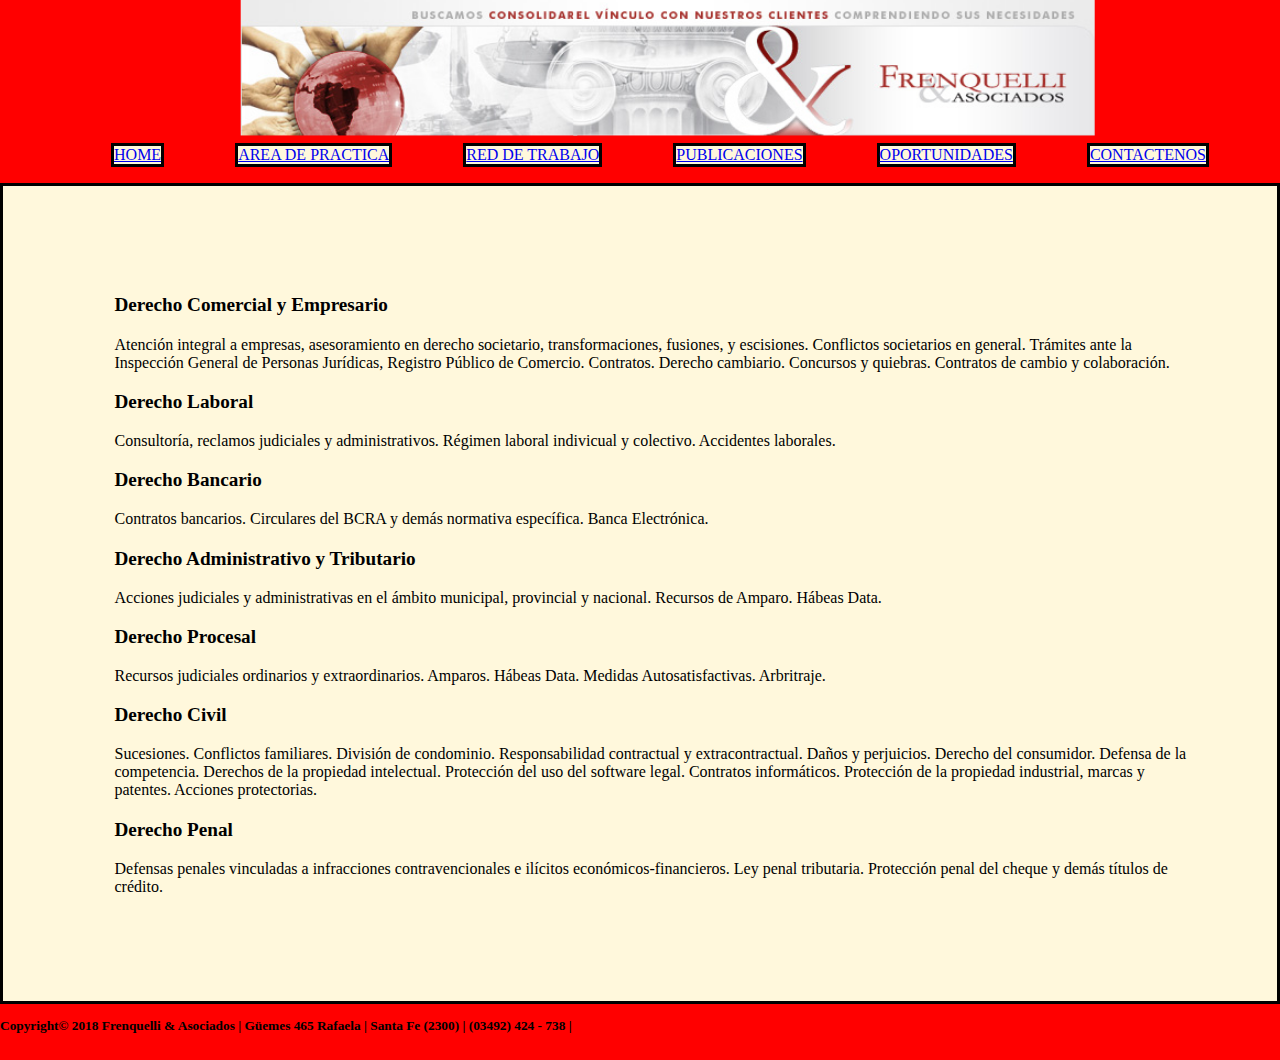
<file: areasdepractica.html>
<!DOCTYPE html>
<html>
    <head>
        <link rel="stylesheet"  href="css/estilo.css" >
        <link rel="shortcut icon" href="favicon (2).ico" type="image/x-icon">
        <link rel="icon" href="favicon (2).ico" type="image/x-icon">
        <title>Areas De Practica</title>
    </head>
    <body>
        <header>
            
            <img class="imagenUno"  src="imagen2/img_red.jpg" alt=""><img class="imagenDos" src="imagen2/header4.jpg" alt="">
        </header>
        
        <nav>
            <ul class="padre-flex">
            <li class="lidos"><a href="index.html">HOME</a></li>
            <li class="lidos"><a href="areasdepractica.html">AREA DE PRACTICA</a></li>
            <li class="lidos"><a href="REDDETRABAJO.html">RED DE TRABAJO</a></li>
            <li class="lidos"><a href="PUBLICACIONES.html">PUBLICACIONES</a></li>
            <li class="lidos"><a href="OPORTUNIDADES.html">OPORTUNIDADES</a></li>
            <li class="lidos"><a href="CONTACTENOS.html">CONTACTENOS</a></li>
            </ul>
        </nav>
        
        <main class="padding">
            <p class="subtitulo">Derecho Comercial y Empresario</p>
            <p class="subparrafo">Atención integral a empresas, asesoramiento en derecho societario, transformaciones, fusiones, y escisiones. Conflictos societarios en general. Trámites ante la Inspección General de Personas Jurídicas, Registro Público de Comercio. Contratos. Derecho cambiario. Concursos y quiebras. Contratos de cambio y colaboración.</p>
            <p class="subtitulo">Derecho Laboral</p>
            <p class="subparrafo">Consultoría, reclamos judiciales y administrativos. Régimen laboral indivicual y colectivo. Accidentes laborales.</p>
            <p class="subtitulo">Derecho Bancario</p>
            <p class="subparrafo">Contratos bancarios. Circulares del BCRA y demás normativa específica. Banca Electrónica.</p>
            <p class="subtitulo">Derecho Administrativo y Tributario</p>
            <p class="subparrafo">Acciones judiciales y administrativas en el ámbito municipal, provincial y nacional. Recursos de Amparo. Hábeas Data.</p>
            <p class="subtitulo">Derecho Procesal</p>
            <p class="subparrafo">Recursos judiciales ordinarios y extraordinarios. Amparos. Hábeas Data. Medidas Autosatisfactivas. Arbritraje.</p>
            <p class="subtitulo">Derecho Civil</p>
            <p class="subparrafo">Sucesiones. Conflictos familiares. División de condominio. Responsabilidad contractual y extracontractual. Daños y perjuicios. Derecho del consumidor. Defensa de la competencia. Derechos de la propiedad intelectual. Protección del uso del software legal. Contratos informáticos. Protección de la propiedad industrial, marcas y patentes. Acciones protectorias.</p>
            <p class="subtitulo">Derecho Penal</p>
            <p class="subparrafo">Defensas penales vinculadas a infracciones contravencionales e ilícitos económicos-financieros. Ley penal tributaria. Protección penal del cheque y demás títulos de crédito.</p>
        </main>
      
        <footer>
              <p class="footer">Copyright© 2018 Frenquelli & Asociados | Güemes 465 Rafaela | Santa Fe (2300) | (03492) 424 - 738 |</p>
        </footer>
    </body>
</html>
</file>
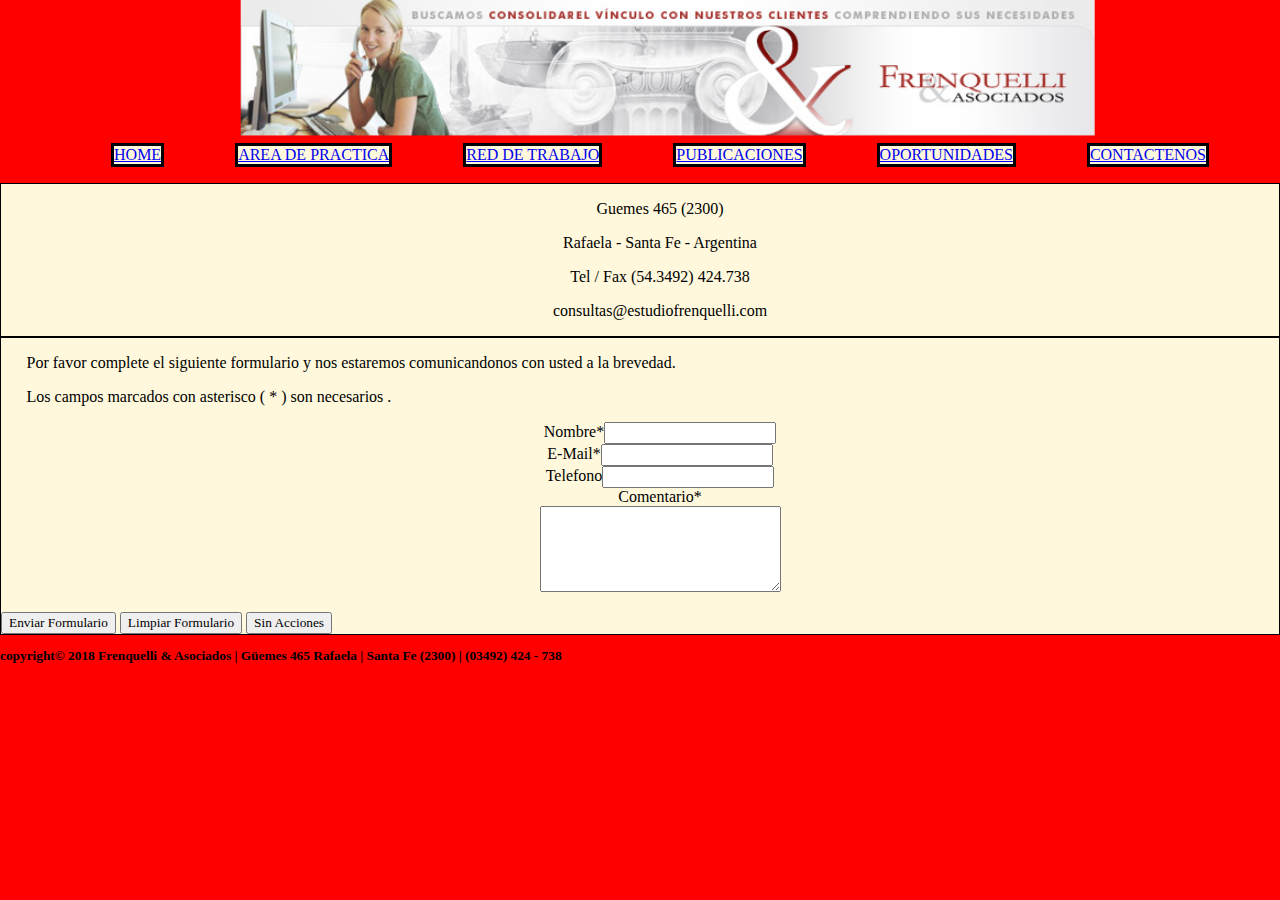
<file: contactenos.html>
<!DOCTYPE html>
<html>
     <head>
          <link rel="stylesheet"  href="css/estilo.css" >
          <link rel="shortcut icon" href="favicon (2).ico" type="image/x-icon">
          <link rel="icon" href="favicon (2).ico" type="image/x-icon">
          <title>Contactenos</title>
     </head>
      <body>
          <header>
          <img class="imagenUno" src="imagen2/img_contactenos.jpg" alt=""><img class="imagenDos" src="imagen2/header2.jpg" alt="">
          </header>
         
          <nav>
            <ul class="padre-flex">
            <li class="lidos"><a href="index.html">HOME</a></li>
            <li class="lidos"><a href="areasdepractica.html">AREA DE PRACTICA</a></li>
            <li class="lidos"><a href="REDDETRABAJO.html">RED DE TRABAJO</a></li>
            <li class="lidos"><a href="PUBLICACIONES.html">PUBLICACIONES</a></li>
            <li class="lidos"><a href="OPORTUNIDADES.html">OPORTUNIDADES</a></li>
            <li class="lidos"><a href="CONTACTENOS.html">CONTACTENOS</a></li>
            </ul>
        </nav>
       
          <main class="grid-areas">
            <div class="border">
            <ul>
            <li><p>Guemes 465 (2300)</p></li>
            <li><p>Rafaela - Santa Fe - Argentina</p></li>
            <li><p>Tel / Fax (54.3492) 424.738</p></li>
            <li><p>consultas@estudiofrenquelli.com</p></li>
            </ul>
             </div>
             <div class="border">
             <p class="subparrafo">Por favor complete el siguiente formulario y nos estaremos comunicandonos con usted a la brevedad.</p>
             <p class="subparrafo">Los campos marcados con asterisco ( * ) son necesarios .</p>
             <form action="">
                 <ul> 
                     <li><label for="nombrecomlpeto">Nombre*</label><input type="text" name="nombrecompleto"></li>
                     <li><label for="maildelapersona">E-Mail*</label><input type="email" name="maildelapersona"></li>
                     <li><label for="telefono">Telefono</label><input type="email" name="telefono"></li>
                     <li><label for="comentario">Comentario*</label></li>
                     <li><textarea name="comentario" id="" cols="30" rows="5"></textarea></li>
                 </ul>
                 <input type="submit" value="Enviar Formulario">
                 <input type="reset" value="Limpiar Formulario">
                 <input type="button" value="Sin Acciones">
             </form>
            </ul>
            </div>
          </main> 
          
          <footer>
              <p class="footer">copyright© 2018 Frenquelli & Asociados | Güemes 465 Rafaela | Santa Fe (2300) | (03492) 424 - 738 </p>
          </footer>    

      </body>


</html>
</file>
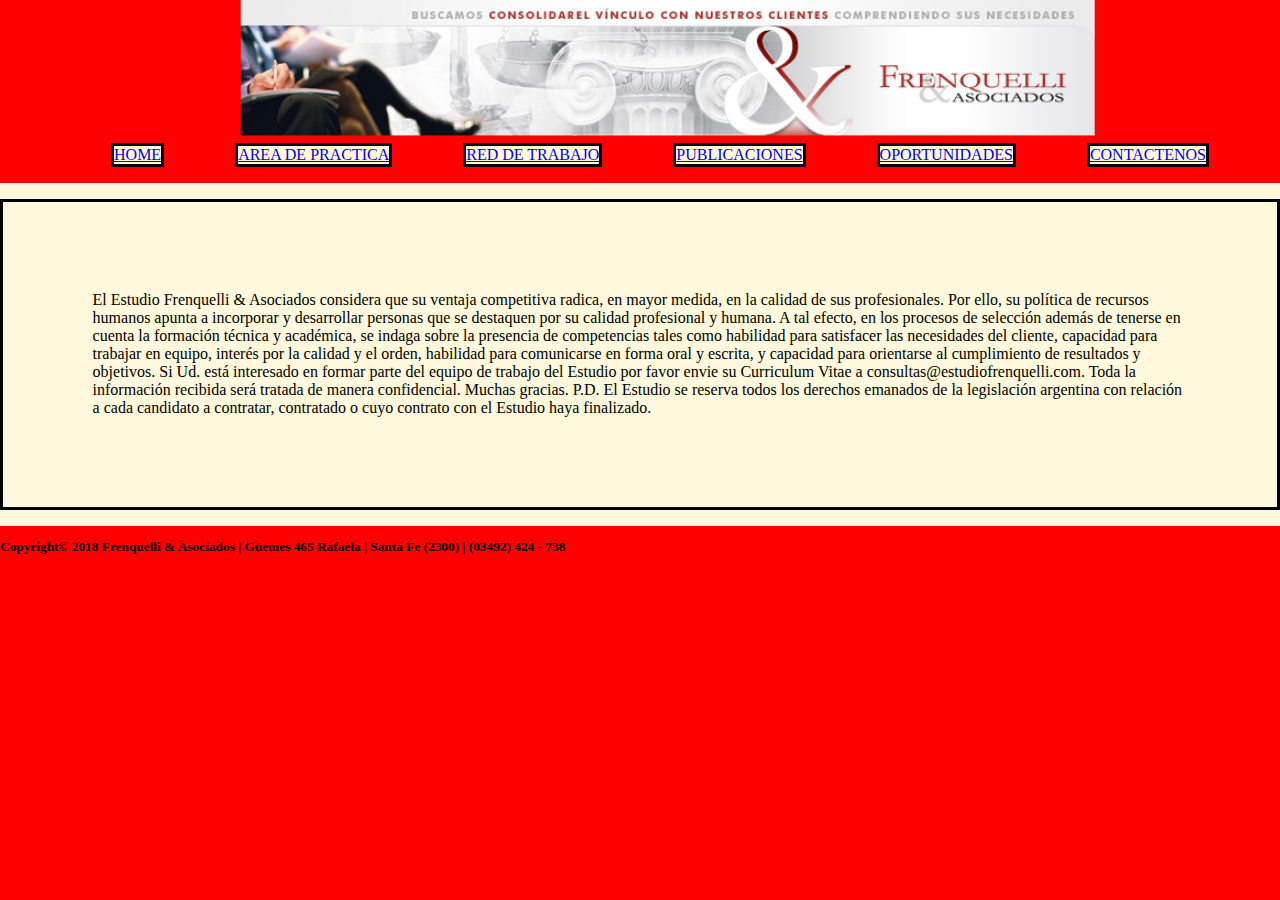
<file: oportunidades.html>
<!DOCTYPE html>
<html>
    <head>
        <link rel="stylesheet"  href="css/estilo.css" >
        <link rel="shortcut icon" href="favicon (2).ico" type="image/x-icon">
        <link rel="icon" href="favicon (2).ico" type="image/x-icon">
        <title>Oportunidades</title>
    </head>
    <body>
        <header>
            <img class="imagenUno" src="imagen2/img_oportunidades.jpg" alt=""><img class="imagenDos"src="imagen2/header6.jpg" alt="">
        </header>
        
        <nav>
            <ul class="padre-flex">
            <li class="lidos"><a href="index.html">HOME</a></li>
            <li class="lidos"><a href="areasdepractica.html">AREA DE PRACTICA</a></li>
            <li class="lidos"><a href="REDDETRABAJO.html">RED DE TRABAJO</a></li>
            <li class="lidos"><a href="PUBLICACIONES.html">PUBLICACIONES</a></li>
            <li class="lidos"><a href="OPORTUNIDADES.html">OPORTUNIDADES</a></li>
            <li class="lidos"><a href="CONTACTENOS.html">CONTACTENOS</a></li>
            </ul>
        </nav>
        <main class="grid-areas">
            <p  class="padding">	
                El Estudio Frenquelli & Asociados considera que su ventaja competitiva radica, en mayor medida, en la calidad de sus profesionales.
                
                Por ello, su política de recursos humanos apunta a incorporar y desarrollar personas que se destaquen por su calidad profesional y humana.
                
                A tal efecto, en los procesos de selección además de tenerse en cuenta la formación técnica y académica, se indaga sobre la presencia de competencias tales como habilidad para satisfacer las necesidades del cliente, capacidad para trabajar en equipo, interés por la calidad y el orden, habilidad para comunicarse en forma oral y escrita, y capacidad para orientarse al cumplimiento de resultados y objetivos.
                
                Si Ud. está interesado en formar parte del equipo de trabajo del Estudio por favor envie su Curriculum Vitae a consultas@estudiofrenquelli.com. Toda la información recibida será tratada de manera confidencial.
                
                Muchas gracias.
                
                P.D. El Estudio se reserva todos los derechos emanados de la legislación argentina con relación a cada candidato a contratar, contratado o cuyo contrato con el Estudio haya finalizado.</p>
        </main>
        
        <footer>
            <p class="footer">Copyright© 2018 Frenquelli & Asociados | Güemes 465 Rafaela | Santa Fe (2300) | (03492) 424 - 738 </p>
        </footer>
    </body>
</html>
</file>
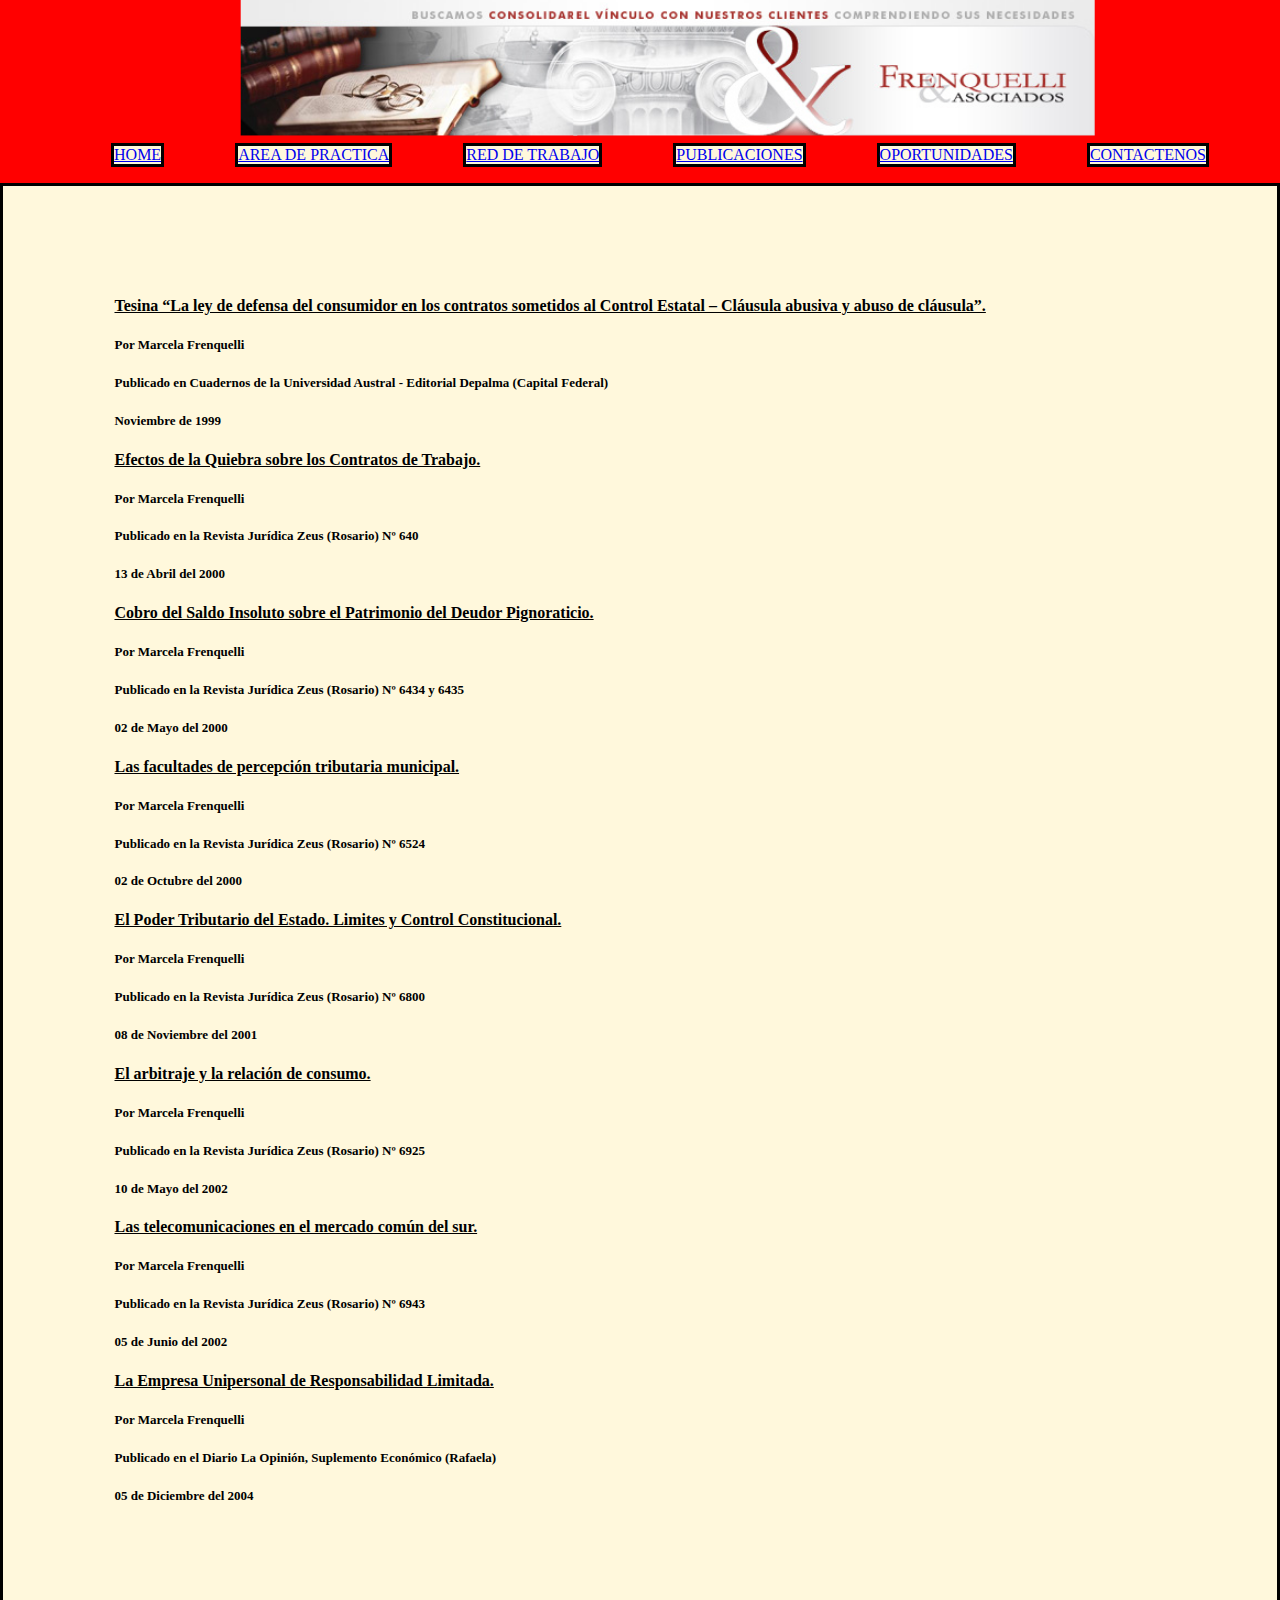
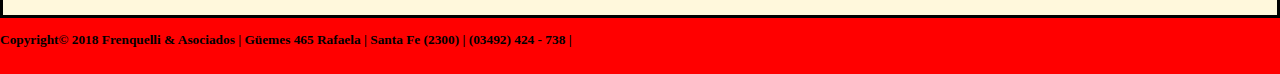
<file: publicaciones.html>
<!DOCTYPE html>
<html>
    <head>
        <link rel="stylesheet"  href="css/estilo.css" >
        <link rel="shortcut icon" href="favicon (2).ico" type="image/x-icon">
        <link rel="icon" href="favicon (2).ico" type="image/x-icon">
        <title>Publicaciones</title>
    </head>
    <body>
        <header>
            <img class="imagenUno" src="imagen2/img_publicaciones.jpg" alt=""><img class="imagenDos"src="imagen2/header5.jpg" alt="">
        </header>
      
        <nav>
            <ul class="padre-flex">
            <li class="lidos"><a href="index.html">HOME</a></li>
            <li class="lidos"><a href="areasdepractica.html">AREA DE PRACTICA</a></li>
            <li class="lidos"><a href="REDDETRABAJO.html">RED DE TRABAJO</a></li>
            <li class="lidos"><a href="PUBLICACIONES.html">PUBLICACIONES</a></li>
            <li class="lidos"><a href="OPORTUNIDADES.html">OPORTUNIDADES</a></li>
            <li class="lidos"><a href="CONTACTENOS.html">CONTACTENOS</a></li>
            </ul>
        </nav>
        <main class="grid-areas">
            <div class="padding">
            <p class="articulo">Tesina “La ley de defensa del consumidor en los contratos sometidos al Control Estatal – Cláusula abusiva y abuso de cláusula”.</p>
            <p class="chica">Por Marcela Frenquelli</h6>
            <p class="chica">Publicado en Cuadernos de la Universidad Austral - Editorial Depalma (Capital Federal)</h6>
            <p class="chica">Noviembre de 1999</h6>
            <p class="articulo">Efectos de la Quiebra sobre los Contratos de Trabajo.</p>
            <p class="chica">Por Marcela Frenquelli</h6>
            <p class="chica">Publicado en la Revista Jurídica Zeus (Rosario) Nº 640</h6>
            <p class="chica">13 de Abril del 2000</h6>
            <p class="articulo">	Cobro del Saldo Insoluto sobre el Patrimonio del Deudor Pignoraticio.</p>
            <p class="chica">Por Marcela Frenquelli</h6>
            <p class="chica">Publicado en la Revista Jurídica Zeus (Rosario) Nº 6434 y 6435</h6>
            <p class="chica">02 de Mayo del 2000</h6>
            <p class="articulo">Las facultades de percepción tributaria municipal.</p>
            <p class="chica">Por Marcela Frenquelli</h6>
            <p class="chica">Publicado en la Revista Jurídica Zeus (Rosario) Nº 6524</h6>
            <p class="chica">02 de Octubre del 2000</h6>
            <p class="articulo">El Poder Tributario del Estado. Limites y Control Constitucional.</p>
            <p class="chica">Por Marcela Frenquelli</h6>
            <p class="chica">Publicado en la Revista Jurídica Zeus (Rosario) Nº 6800</h6>
            <p class="chica">08 de Noviembre del 2001</h6>
            <p class="articulo">El arbitraje y la relación de consumo.</p>
            <p class="chica">Por Marcela Frenquelli</h6>
            <p class="chica">Publicado en la Revista Jurídica Zeus (Rosario) Nº 6925</h6>
            <p class="chica">10 de Mayo del 2002</h6>
            <p class="articulo">Las telecomunicaciones en el mercado común del sur.</p>
            <p class="chica">Por Marcela Frenquelli</h6>
            <p class="chica">Publicado en la Revista Jurídica Zeus (Rosario) Nº 6943</h6>
            <p class="chica">05 de Junio del 2002</h6>
            <p class="articulo">La Empresa Unipersonal de Responsabilidad Limitada.</p>
            <p class="chica">Por Marcela Frenquelli</p>
            <p class="chica">Publicado en el Diario La Opinión, Suplemento Económico (Rafaela)</p>
            <p class="chica">05 de Diciembre del 2004</p>
        </div>
        </main>

        
        <footer>
             <p class="footer">Copyright© 2018 Frenquelli & Asociados | Güemes 465 Rafaela | Santa Fe (2300) | (03492) 424 - 738 |</p>
        </footer>
    </body>
    
</html>
</file>
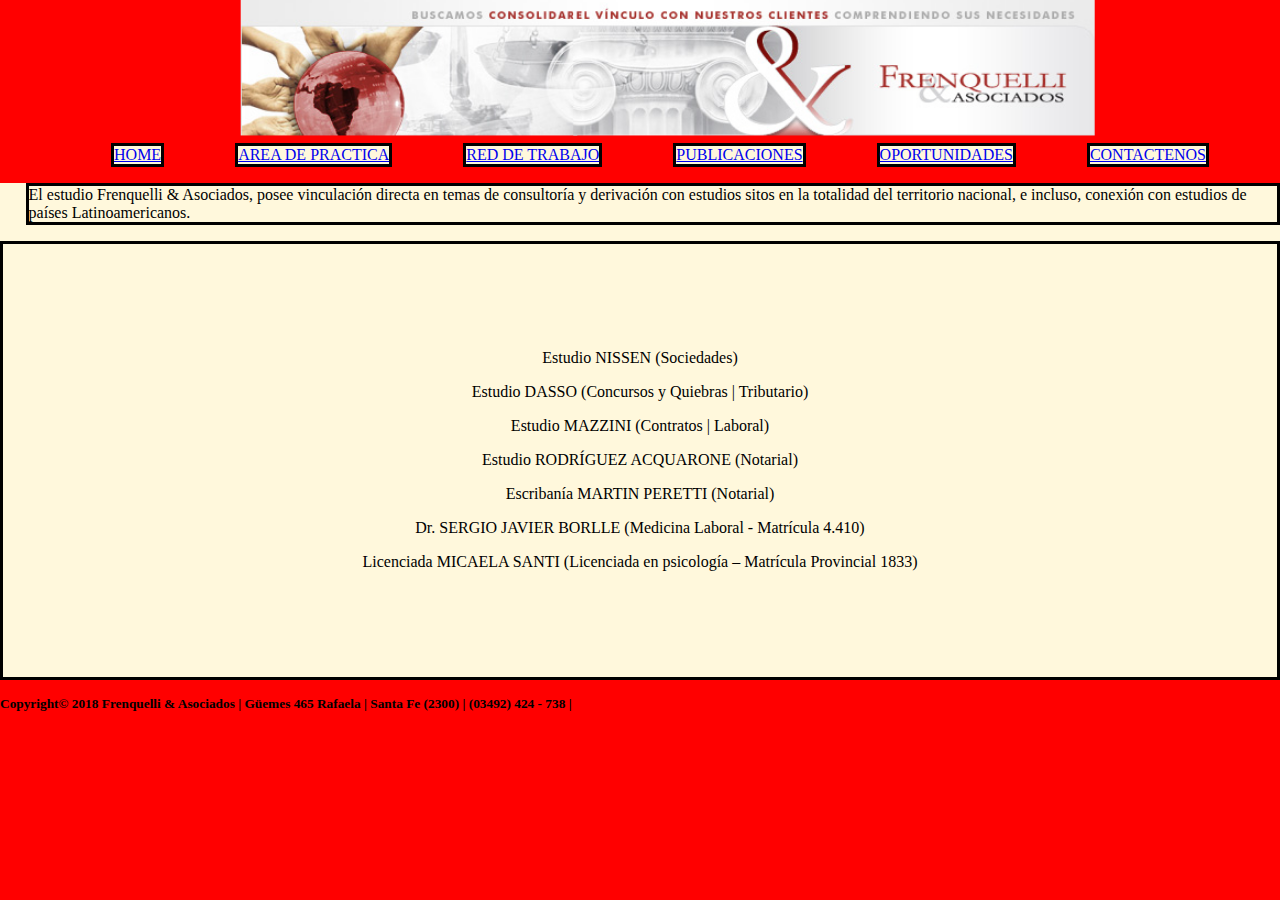
<file: reddetrabajo.html>
<!DOCTYPE html>
<html>
    <head>
        <link rel="stylesheet"  href="css/estilo.css" >
        <link rel="shortcut icon" href="favicon (2).ico" type="image/x-icon">
        <link rel="icon" href="favicon (2).ico" type="image/x-icon">
        <title>Red De Trabajo</title>
    </head>
    <body>
        <header>
            <img class="imagenUno"src="imagen2/img_red.jpg" alt=""><img class="imagenDos" src="imagen2/header3.jpg" alt="">
        </header>   
        
        <nav>
            <ul class="padre-flex">
            <li class="lidos"><a href="index.html">HOME</a></li>
            <li class="lidos"><a href="areasdepractica.html">AREA DE PRACTICA</a></li>
            <li class="lidos"><a href="REDDETRABAJO.html">RED DE TRABAJO</a></li>
            <li class="lidos"><a href="PUBLICACIONES.html">PUBLICACIONES</a></li>
            <li class="lidos"><a href="OPORTUNIDADES.html">OPORTUNIDADES</a></li>
            <li class="lidos"><a href="CONTACTENOS.html">CONTACTENOS</a></li>
            </ul>
        </nav>
        <main>
             <p class="subparrafodos">El estudio Frenquelli & Asociados, posee vinculación directa en temas de consultoría y derivación con estudios sitos en la totalidad del territorio nacional, e incluso, conexión con estudios de países Latinoamericanos.</p>
             <ul class="padding">
                 <li><p>Estudio NISSEN (Sociedades)</p></li>
                 <li><p>Estudio DASSO (Concursos y Quiebras | Tributario)</p>
                 <li><p>Estudio MAZZINI (Contratos | Laboral)</p>
                 <li><p>Estudio RODRÍGUEZ ACQUARONE (Notarial)</p></li>
                 <li><p>Escribanía MARTIN PERETTI (Notarial)</p></li>
                 <li><p>Dr. SERGIO JAVIER BORLLE (Medicina Laboral - Matrícula 4.410)</p></li>
                 <li><p>Licenciada MICAELA SANTI (Licenciada en psicología – Matrícula Provincial 1833)</p></li>
             </ul>
        </main>
        
        <footer>
              <p class="footer">Copyright© 2018 Frenquelli & Asociados | Güemes 465 Rafaela | Santa Fe (2300) | (03492) 424 - 738 |</p>
        </footer>
    </body>
</html>
</file>
<file: css/estilo.css>
*{
    font-family: 'Times New Roman', Times, serif;
}


body{
    margin: 0;
}
ul{
   text-align: center;
   list-style: none; 
}

header{
    background-color: red;
    margin-bottom: -0.5%;
}
main{
    background-color: cornsilk;
}
footer{
    padding-bottom: 1%;
    background-color: red;
}
.border{
    border-style: solid;
}
.lidos{
    border-style: solid;
    background-color: cornsilk;
 
}
.grid-areas{
    display: grid;
    grid-template-rows: auto;
}
.grid{
    display: grid;
    grid-template-columns:none;
}
.border{
    border: solid 1px black;
}
.padre-flex{
    display: flex;
    flex-direction: row;
    justify-content: center;
    justify-content: space-evenly; 
}
.imagenUno{
    margin-left: 20%;
    transform: scale(110%);
}

.imagenDos{
    margin-left:2.7%;
    transform: scale(110%);
   
}

.titulo{
    font-size: 150%;
    text-decoration: underline;
    text-align: center;
}
.subtitulo{
    font-size: 120%;
    margin-left: 2%;
    font-weight: bold;
}
.articulo{
    font-size: 100%;
    font-weight: bold;
    text-decoration: underline;
    margin: 2%;
}
.subparrafo{
    margin-left: 2%;
}
.subparrafodos{
    margin-left: 2%;
    border: solid;
}
.padding{
    padding: 7%;
   border: solid;
}
.parrafouno{
    margin-left: 20%;
    font-size: medium;
    line-height: 1.4;
    height: 60%;
    width: 60%;
}
.parrafo{
    margin-left: 20%;
    font-size: medium;
    line-height: 1.4;
    height: 60%;
    width: 60%;
    border-style: solid;
}
.chica{
    font-size: small;
    font-weight: 900;
    margin: 2%;
}
.footer{
    font-size: smaller;
    font-weight: bolder;
}
.shadow-pop-tr {
	-webkit-animation: shadow-pop-tr 30s cubic-bezier(0.470, 0.000, 0.745, 0.715) both;
	        animation: shadow-pop-tr 30s cubic-bezier(0.470, 0.000, 0.745, 0.715) both;
}


  
/*desktop*/
@media (min-width:1024px) {
    body{
        background-color: red;}     
}

/*tablet*/
@media (min-width:481px) and (max-width:1023px){
    body{
        background-color: red;}
    .padre-flex{
            display: flex;
            flex-direction: row;
            justify-content: center;
            justify-content: space-evenly; 
        }
}
/*smartphone*/
@media(max-width:480px){
    body{
        background-color:red;}
    .padre-flex{
         display: flex;
         flex-direction: row;
         justify-content: center;
        justify-content: space-evenly; 
        }
}
</file>
